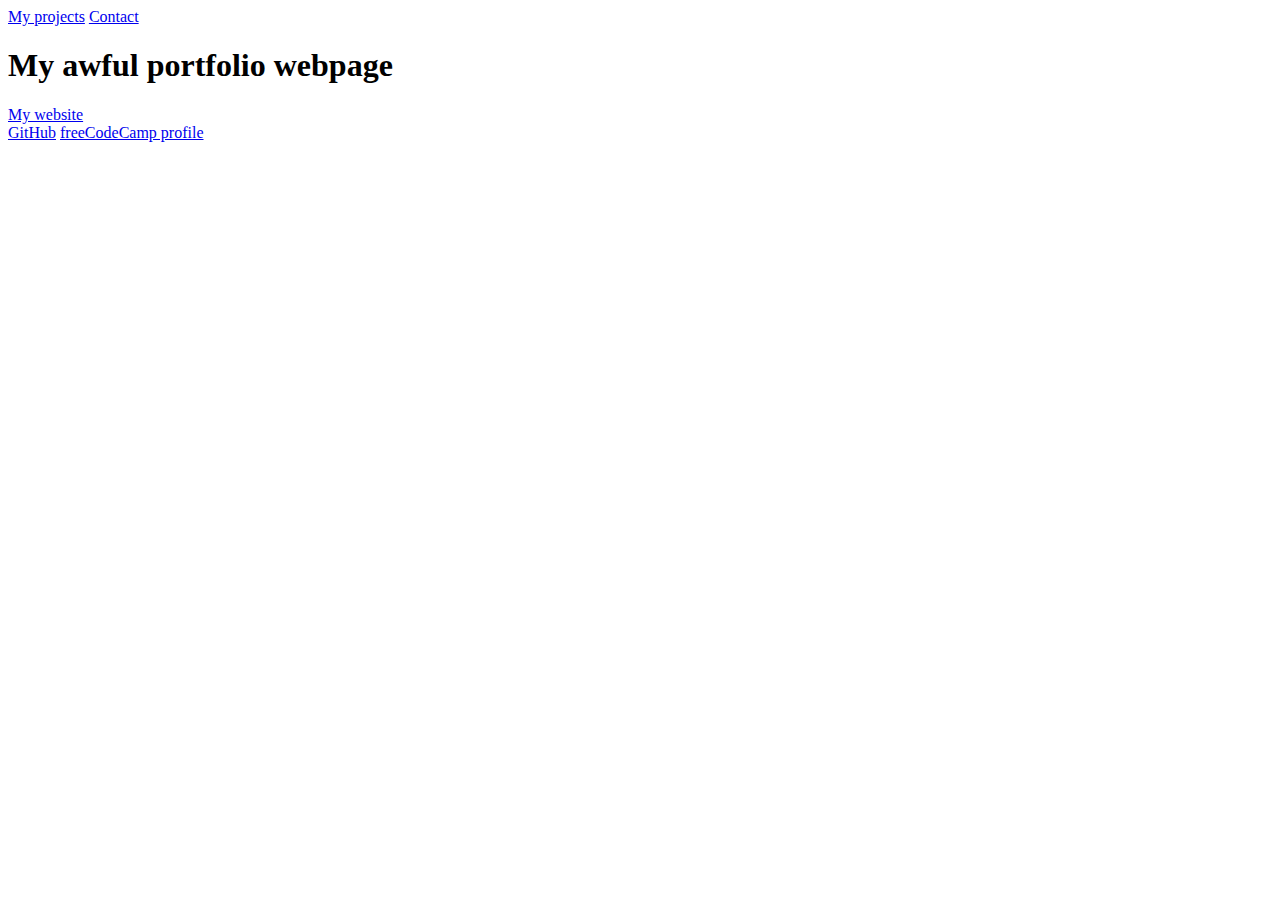
<file: responsive_web_design/portfolio_webpage/index.html>
<!DOCTYPE html>
<html lang="en">
  <head>
    <meta charset="UTF-8" />
    <link rel="stylesheet" href="styles.css" />
    <title>Portfolio Webpage</title>
    <meta name="viewport" content="width=device-width, initial-scale=1.0" />
  </head>
  <body>
    <navbar id="navbar">
      <a href="#projects">My projects</a>
      <a href="#contact">Contact</a>
    </nav>
    <section id="welcome-section">
      <h1>My awful portfolio webpage</h1>
    </section>
    <section id="projects">
      <div class="project-tile">
        <a href="https://diegoacosta127.pages.dev/">My website</a>
      </div>
    </section>
    <section id="contact">
      <a href="https://github.com/Diegoacosta127" id="profile-link" target="_blank">GitHub</a>
      <a href="https://www.freecodecamp.org/diegoacosta127" id="profile-link" target="_blank">freeCodeCamp profile</a>
    </section>
  </body>
</html>
</file>
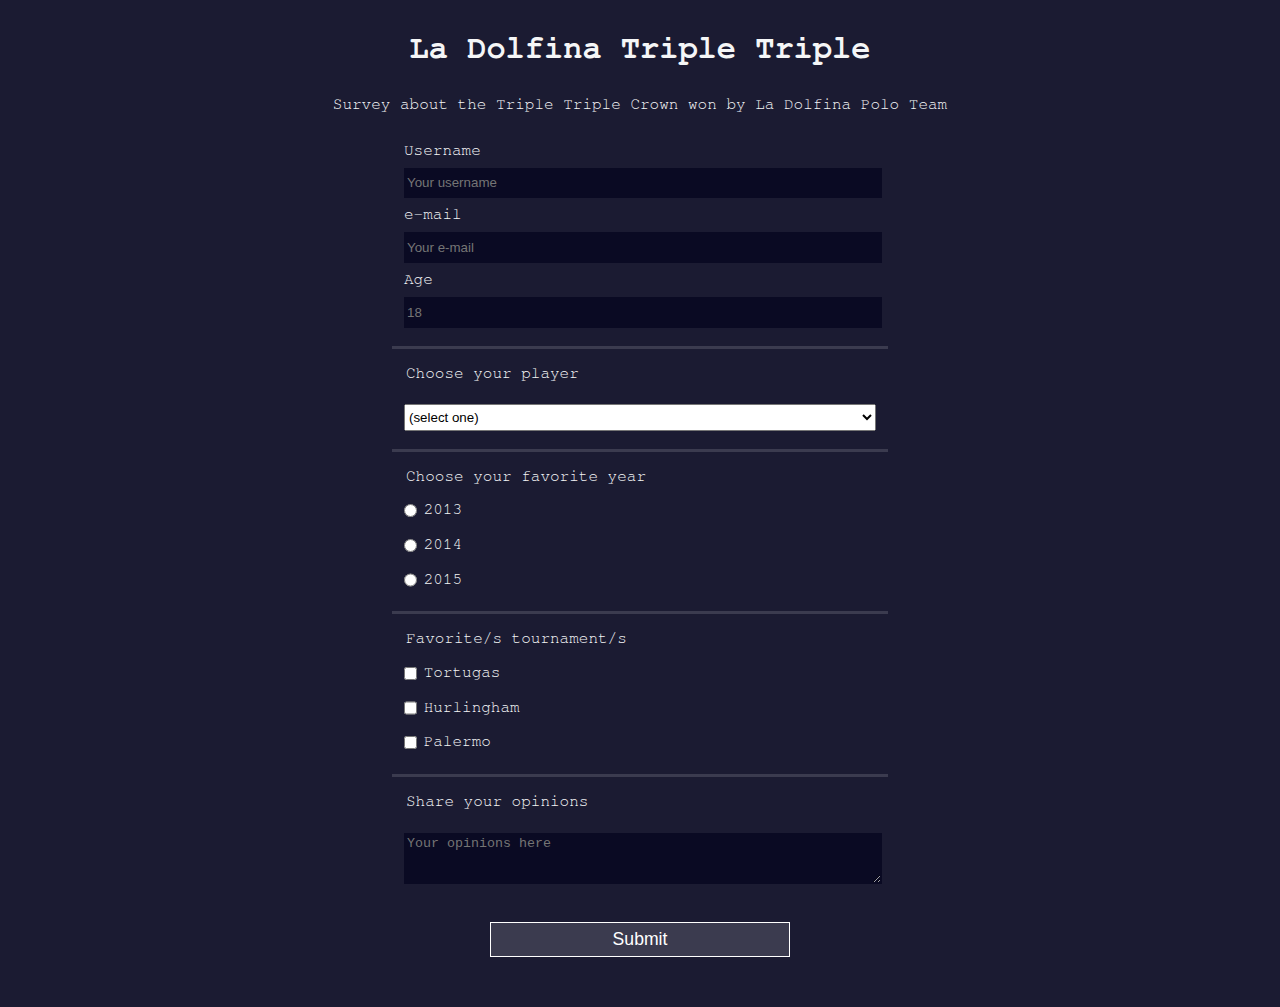
<file: responsive_web_design/survey_form/index.html>
<!DOCTYPE html>
<html>
  <head>
    <meta charset="UTF-8">
    <link rel="stylesheet" href="styles.css">
  </head>
  <body>
    <h1 id="title">La Dolfina Triple Triple
    </h1>
    <p id="description">Survey about the Triple Triple Crown won by La Dolfina Polo Team</p>
    <form id="survey-form">
      <fieldset>
        <label for="name" id="name-label">Username
        <input id="name" type="text" required placeholder="Your username"></input>
      </label>
      <label for="email" id="email-label">e-mail
        <input id="email" type="email" required placeholder="Your e-mail"></input>
      </label>
      <label for="number" id="number-label">Age
        <input id="number" type="number" min=18 max=102 placeholder="18"></input>
      </label>
      </fieldset>
      <fieldset>
        <legend>Choose your player</legend>
        <label for="dropdown" id="dropdown-label">
        <select id="dropdown">
          <option value="">(select one)</option>
          <option value="1">Adolfo Cambiaso h.</option>
          <option value="2">David Stirling h.</option>
          <option value="3">Pablo MacDonough</option>
          <option value="4">Juan Martín Nero</option>
        </select>
      </label>  
      </fieldset>
      <fieldset>
        <legend>Choose your favorite year</legend>
        <label>
          <input type="radio" name="year" value="2013" class="inline">2013</input>
        </label>
        <label>
          <input type="radio" name="year" value="2014" class="inline">2014</input>
        </label>
        <label>
          <input type="radio" name="year" value="2015" class="inline">2015</input>
        </label>
      </fieldset>
      <fieldset>
        <legend>Favorite/s tournament/s</legend>
        <label for="tortugas">
          <input type="checkbox" id="tortugas" value="tortugas" class="inline">Tortugas</input>
        </label>
        <label for="hurlingham">
          <input type="checkbox" id="hurlingham" value="hurlingham" class="inline">Hurlingham</input>
        </label>
        <label for="hurlingham">
          <input type="checkbox" id="palermo" value="palermo" class="inline">Palermo</input>
        </label>
      </fieldset>
      <fieldset>
        <!--Inside the form element, you are presented with a textarea for additional comments-->
        <legend>Share your opinions</legend>
        <label for="opinion">
          <textarea id="opinion" placeholder="Your opinions here" rows=3 cols=50></textarea>
        </label>
      </fieldset>
      <input type="submit" value="Submit" id="submit"/>
    </form>
  </body>
</html>
</file>
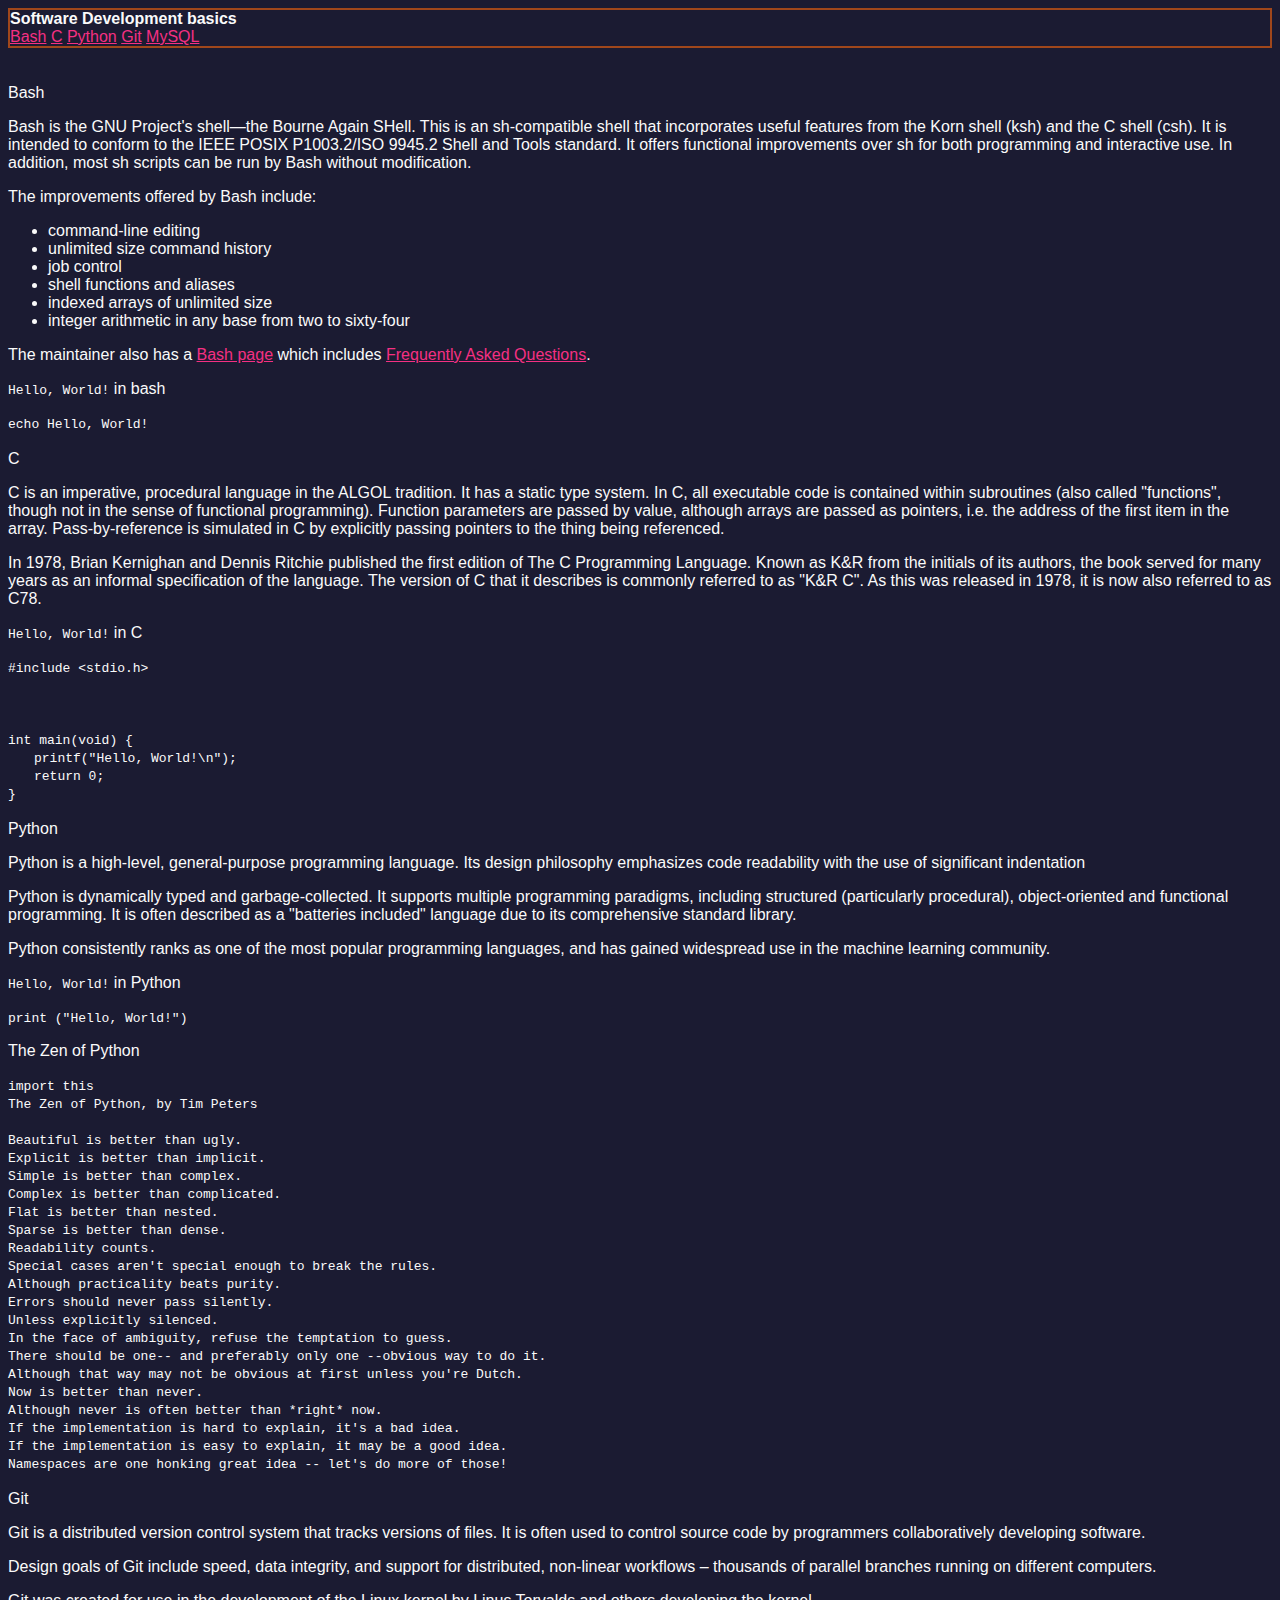
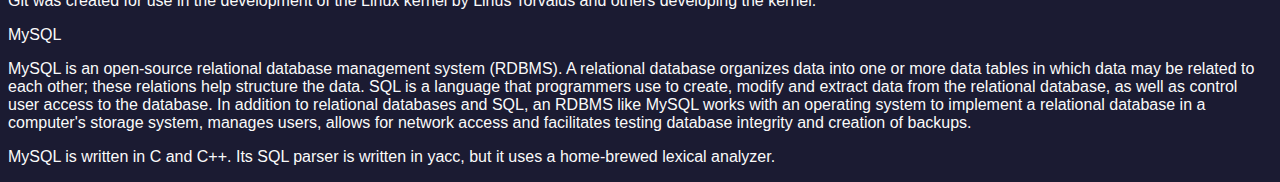
<file: responsive_web_design/technical_documentation_page/index.html>
<!DOCTYPE html>
<html lang="en">
  <head>
    <meta charset="UTF-8" />
    <title>Tech Doc Page</title>
    <meta name="viewport" content="width=device-width, initial-scale=1.0" />
    <link rel="stylesheet" href="styles.css">
  </head>
  <body>
    <nav id="navbar">
      <header>Software Development basics</header>
      <a class="nav-link" href="#Bash">Bash</a>
      <a class="nav-link" href="#C">C</a>
      <a class="nav-link" href="#Python">Python</a>
      <a class="nav-link" href="#Git">Git</a>
      <a class="nav-link" href="#MySQL">MySQL</a>
    </nav><br></br>
    <main id="main-doc">
      <section class="main-section" id="Bash">
        <header>Bash</header>
        <p> Bash is the GNU Project's shell—the Bourne Again SHell. This is an sh-compatible shell that incorporates useful features from the Korn shell (ksh) and the C shell (csh). It is intended to conform to the IEEE POSIX P1003.2/ISO 9945.2 Shell and Tools standard. It offers functional improvements over sh for both programming and interactive use. In addition, most sh scripts can be run by Bash without modification.</p>
        <p>The improvements offered by Bash include:</p>
        <ul>
          <li>command-line editing</li>
          <li>unlimited size command history</li>
          <li>job control</li>
          <li>shell functions and aliases</li>
          <li>indexed arrays of unlimited size</li>
          <li>integer arithmetic in any base from two to sixty-four</li>
        </ul>
        <p>The maintainer also has a <a href="https://tiswww.case.edu/php/chet/bash/bashtop.html" target="_blank">Bash page</a> which includes <a href="ftp://ftp.cwru.edu/pub/bash/FAQ" target="_blank">Frequently Asked Questions</a>.</p>
        <p><code>Hello, World!</code> in  bash</p>
        <code>echo Hello, World!</code>
        <br></br>
      </section>
      <section class="main-section" id="C">
        <header>C</header>
        <p>C is an imperative, procedural language in the ALGOL tradition. It has a static type system. In C, all executable code is contained within subroutines (also called "functions", though not in the sense of functional programming). Function parameters are passed by value, although arrays are passed as pointers, i.e. the address of the first item in the array. Pass-by-reference is simulated in C by explicitly passing pointers to the thing being referenced.</p>
        <p>In 1978, Brian Kernighan and Dennis Ritchie published the first edition of The C Programming Language. Known as K&R from the initials of its authors, the book served for many years as an informal specification of the language. The version of C that it describes is commonly referred to as "K&R C". As this was released in 1978, it is now also referred to as C78.</p>
        <p><code>Hello, World!</code> in C</p>
        <code>#include &ltstdio.h&gt<br></br><br></br>
              int main(void) {</br>
                &emsp;&emsp;printf("Hello, World!\n");</br>
                &emsp;&emsp;return 0;</br>
              }
        </code>
        <br></br>
      </section>
      <section class="main-section" id="Python">
        <header>Python</header>
        <p>Python is a high-level, general-purpose programming language. Its design philosophy emphasizes code readability with the use of significant indentation</p>
        <p>Python is dynamically typed and garbage-collected. It supports multiple programming paradigms, including structured (particularly procedural), object-oriented and functional programming. It is often described as a "batteries included" language due to its comprehensive standard library.</p>
        <p>Python consistently ranks as one of the most popular programming languages, and has gained widespread use in the machine learning community.</p>
        <p><code>Hello, World!</code> in Python</p>
        <code>print ("Hello, World!")</code>
        <p>The Zen of Python</p>
        <code>import this</br>
        
        The Zen of Python, by Tim Peters<br></br>
        Beautiful is better than ugly.</br>
        Explicit is better than implicit.</br>
        Simple is better than complex.</br>
        Complex is better than complicated.</br>
        Flat is better than nested.</br>
        Sparse is better than dense.</br>
        Readability counts.</br>
        Special cases aren&apos;t special enough to break the rules.</br>
        Although practicality beats purity.</br>
        Errors should never pass silently.</br>
        Unless explicitly silenced.</br>
        In the face of ambiguity, refuse the temptation to guess.</br>
        There should be one-- and preferably only one --obvious way to do it.</br>
        Although that way may not be obvious at first unless you&apos;re Dutch.</br>
        Now is better than never.</br>
        Although never is often better than *right* now.</br>
        If the implementation is hard to explain, it&apos;s a bad idea.</br>
        If the implementation is easy to explain, it may be a good idea.</br>
        Namespaces are one honking great idea -- let&apos;s do more of those!</code><br></br>
      </section>
      <section class="main-section" id="Git">
        <header>Git</header>
        <p>Git is a distributed version control system that tracks versions of files. It is often used to control source code by programmers collaboratively developing software.</p>
        <p>Design goals of Git include speed, data integrity, and support for distributed, non-linear workflows – thousands of parallel branches running on different computers.</p>
        <p>Git was created for use in the development of the Linux kernel by Linus Torvalds and others developing the kernel.</p>
      </section>
      <section class="main-section" id="MySQL">
        <header>MySQL</header>
        <p>MySQL is an open-source relational database management system (RDBMS). A relational database organizes data into one or more data tables in which data may be related to each other; these relations help structure the data. SQL is a language that programmers use to create, modify and extract data from the relational database, as well as control user access to the database. In addition to relational databases and SQL, an RDBMS like MySQL works with an operating system to implement a relational database in a computer's storage system, manages users, allows for network access and facilitates testing database integrity and creation of backups.</p>
        <p>MySQL is written in C and C++. Its SQL parser is written in yacc, but it uses a home-brewed lexical analyzer.</p>
      </section>
    </main>
  </body>
</html>
</file>
<file: responsive_web_design/portfolio_webpage/styles.css>
* {
    font-family: mono
  }
  
  @media (max-width: 500px) {
    *{
      font-family: sans
    }
  }
</file>
<file: responsive_web_design/survey_form/styles.css>
body {
    width: 100%;
    height: 100vh;
    margin: 0;
    background-color: #1b1b32;
    color: #f5f6f7;
    font-family: FreeMono, Arial, Helvetica ;
    font-size: 16px;
  }
  
  h1, p {
    margin: 1em auto;
    text-align: center;
  }
  
  form {
    width: 60vw;
    max-width: 500px;
    min-width: 300px;
    margin: 0 auto;
    padding-bottom: 2em;
  }
  
  fieldset {
    border: none;
    margin-top: 1rem;
    border-bottom: 3px solid #3b3b4f;
  }
  
  fieldset:last-of-type {
    border-bottom: none;
  }
  
  label {
    display: block;
    margin: 0.5rem 0;
  }
  
  input,
  textarea,
  select {
    margin: 10px 0 0 0;
    width: 100%;
    min-height: 2em;
  }
  
  input, textarea {
    background-color: #0a0a23;
    border: 1px solid #0a0a23;
    color: #ffffff;
  }
  
  .inline {
    width: unset;
    margin: 0 0.5em 0 0;
    vertical-align: middle;
  }
  
  input[type="submit"] {
    display: block;
    width: 60%;
    margin: 1em auto;
    height: 2em;
    font-size: 1.1rem;
    background-color: #3b3b4f;
    border-color: white;
    min-width: 300px;
  }
  
  .inline{
    display: inline; 
  }
</file>
<file: responsive_web_design/technical_documentation_page/styles.css>
html {
  box-sizing: border-box;
  background-color: #1b1b32;
  color: #fafafa;
  font-family: mono, sans-serif
}

#navbar {
  border: 2px solid #a0471b
}

#navbar header{
   font-weight: bold
}

a {
  color: #f53082
}

@media (max-width: 1199px) and (min-width: 769px) {}
</file>
